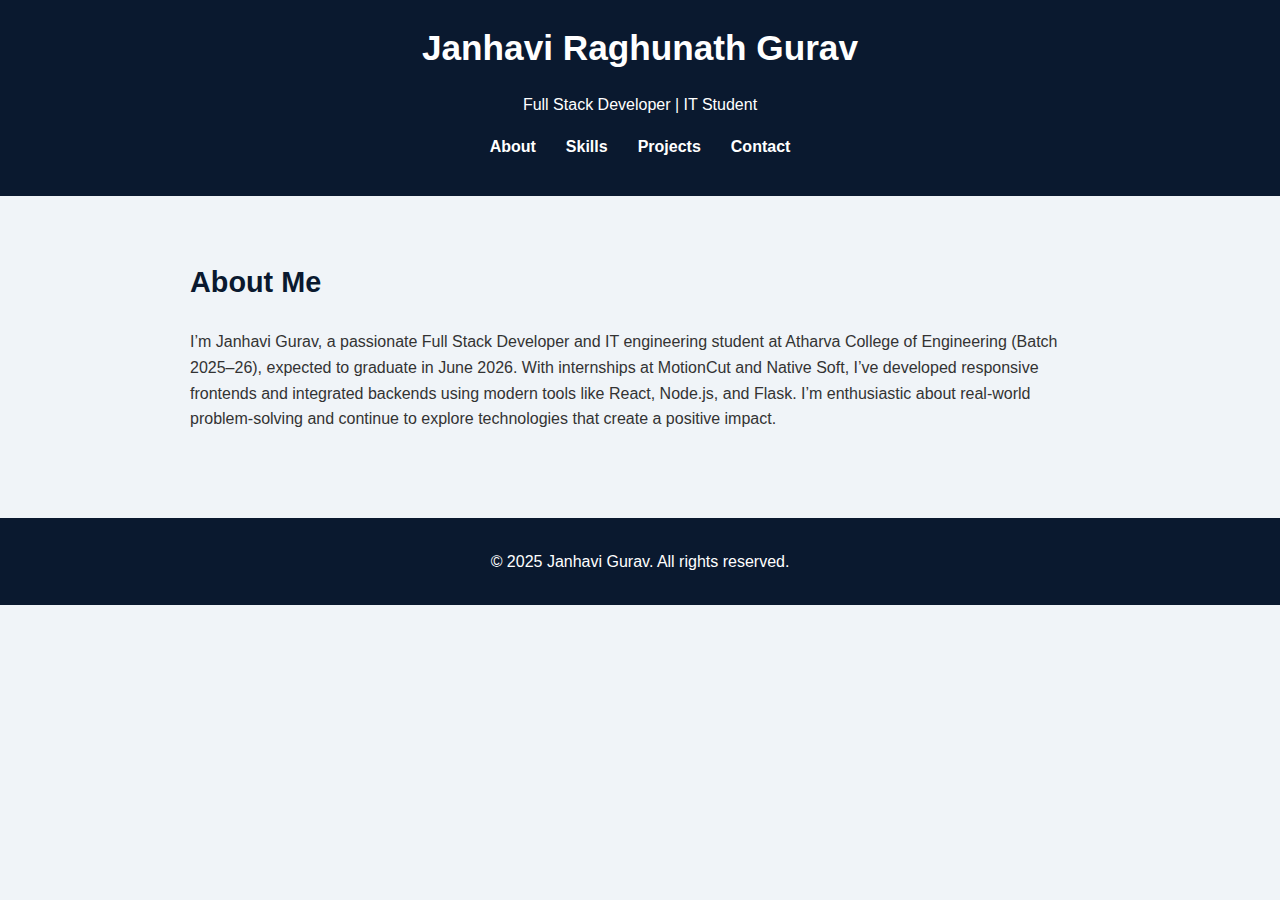
<file: Index.html>
<!DOCTYPE html>
<html lang="en">
<head>
  <meta charset="UTF-8">
  <meta name="viewport" content="width=device-width, initial-scale=1.0">
  <title>About | Janhavi Gurav</title>
  <link rel="stylesheet" href="style.css" />
</head>
<body>
  <header>
    <h1>Janhavi Raghunath Gurav</h1>
    <p>Full Stack Developer | IT Student</p>
    <nav>
      <ul>
        <li><a href="index.html">About</a></li>
        <li><a href="skills.html">Skills</a></li>
        <li><a href="projects.html">Projects</a></li>
        <li><a href="contact.html">Contact</a></li>
      </ul>
    </nav>
  </header>

  <section>
    <h2>About Me</h2>
    <p>
      I’m Janhavi Gurav, a passionate Full Stack Developer and IT engineering student at Atharva College of Engineering (Batch 2025–26), expected to graduate in June 2026. With internships at MotionCut and Native Soft, I’ve developed responsive frontends and integrated backends using modern tools like React, Node.js, and Flask. I’m enthusiastic about real-world problem-solving and continue to explore technologies that create a positive impact.
    </p>
  </section>

  <footer>
    <p>&copy; 2025 Janhavi Gurav. All rights reserved.</p>
  </footer>
</body>
</html>
</file>
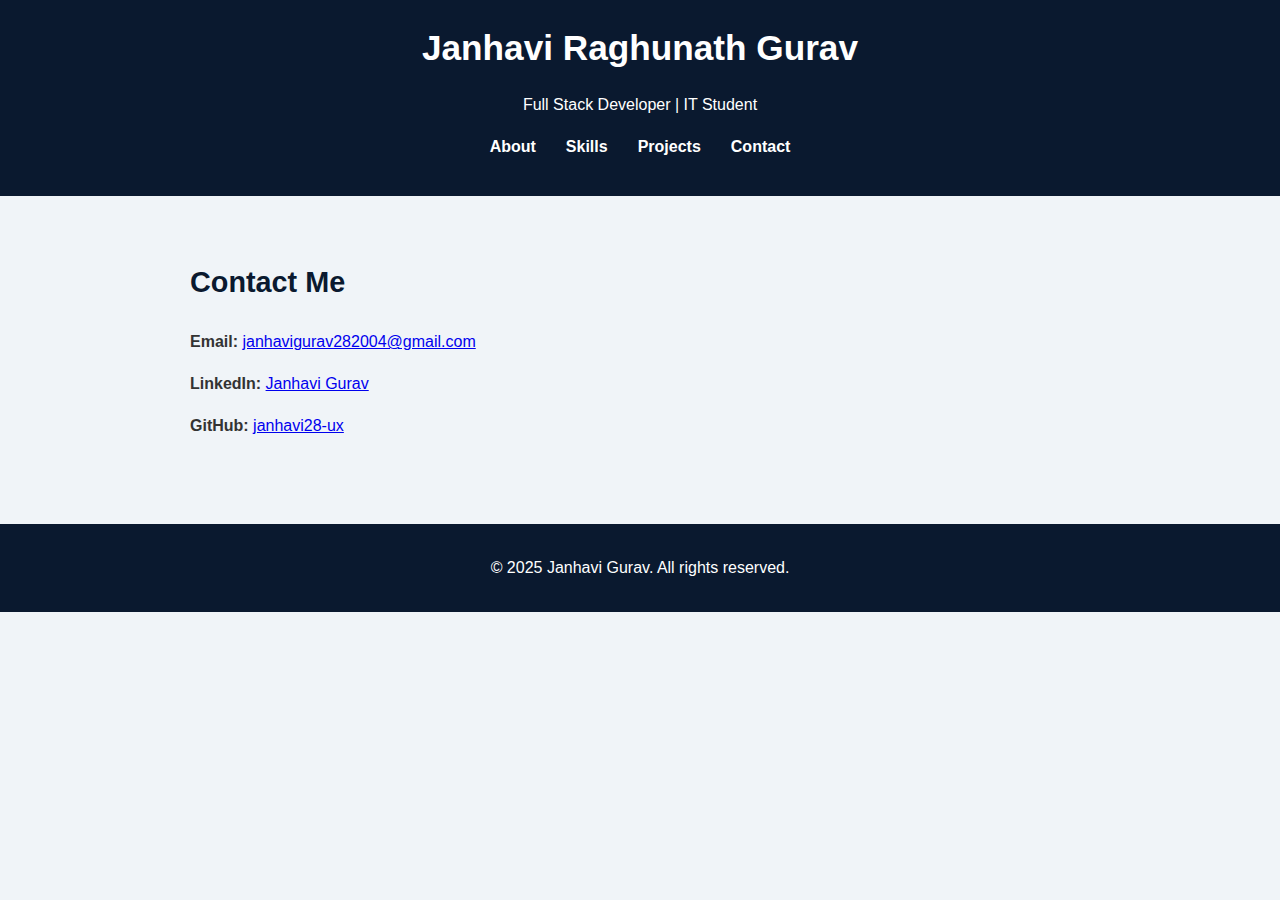
<file: contact.html>
<!DOCTYPE html>
<html lang="en">
<head>
  <meta charset="UTF-8">
  <meta name="viewport" content="width=device-width, initial-scale=1.0">
  <title>Contact | Janhavi Gurav</title>
  <link rel="stylesheet" href="style.css" />
</head>
<body>
  <header>
    <h1>Janhavi Raghunath Gurav</h1>
    <p>Full Stack Developer | IT Student</p>
    <nav>
      <ul>
        <li><a href="index.html">About</a></li>
        <li><a href="skills.html">Skills</a></li>
        <li><a href="projects.html">Projects</a></li>
        <li><a href="contact.html">Contact</a></li>
      </ul>
    </nav>
  </header>

  <section>
    <h2>Contact Me</h2>
    <p><strong>Email:</strong> <a href="mailto:janhavigurav282004@gmail.com">janhavigurav282004@gmail.com</a></p>
    <p><strong>LinkedIn:</strong> <a href="https://www.linkedin.com/in/janhavi-gurav-720924266" target="_blank">Janhavi Gurav</a></p>
    <p><strong>GitHub:</strong> <a href="https://github.com/janhavi28-ux" target="_blank">janhavi28-ux</a></p>
  </section>

  <footer>
    <p>&copy; 2025 Janhavi Gurav. All rights reserved.</p>
  </footer>
</body>
</html>
</file>
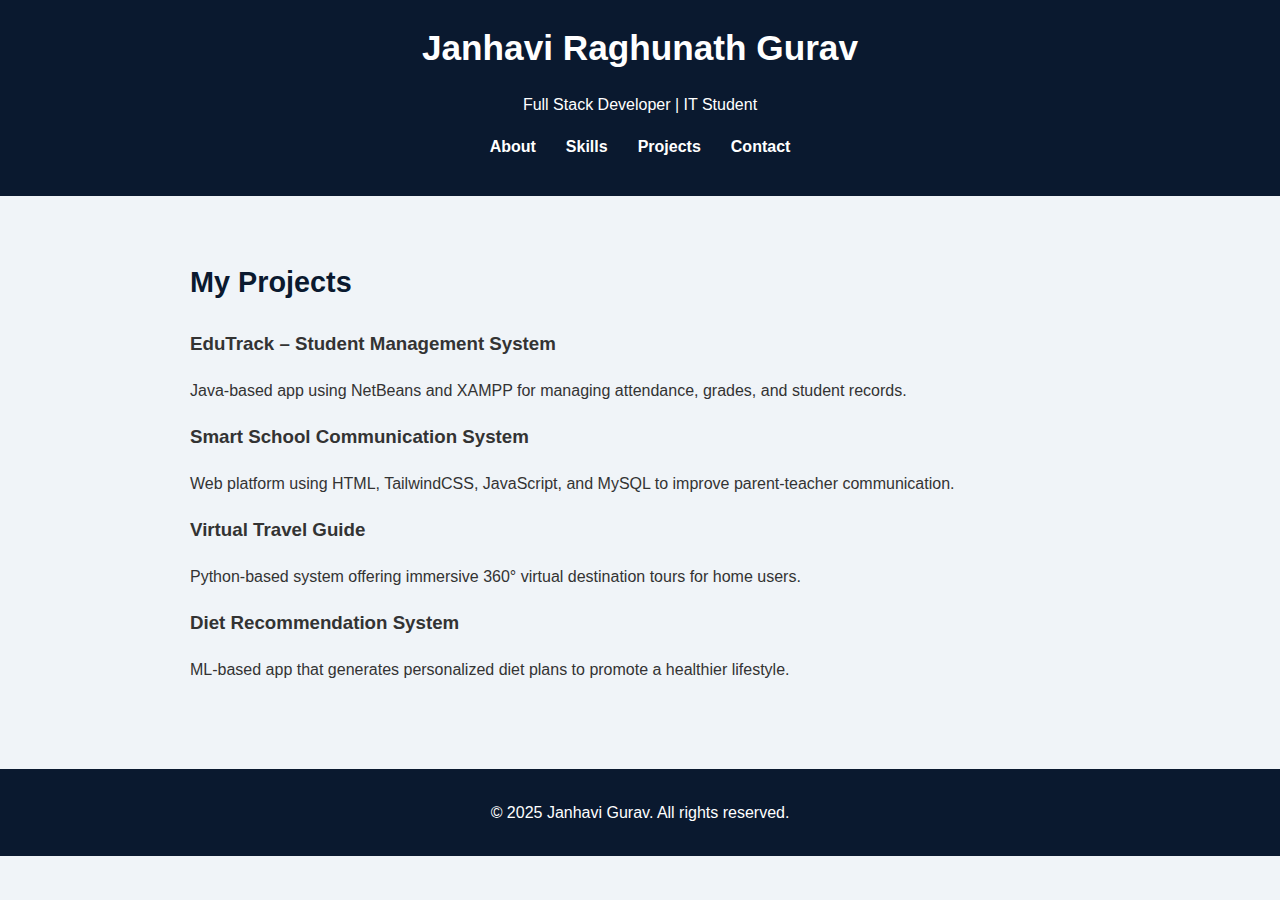
<file: projects.html>
<!DOCTYPE html>
<html lang="en">
<head>
  <meta charset="UTF-8">
  <meta name="viewport" content="width=device-width, initial-scale=1.0">
  <title>Projects | Janhavi Gurav</title>
  <link rel="stylesheet" href="style.css" />
</head>
<body>
  <header>
    <h1>Janhavi Raghunath Gurav</h1>
    <p>Full Stack Developer | IT Student</p>
    <nav>
      <ul>
        <li><a href="index.html">About</a></li>
        <li><a href="skills.html">Skills</a></li>
        <li><a href="projects.html">Projects</a></li>
        <li><a href="contact.html">Contact</a></li>
      </ul>
    </nav>
  </header>

  <section>
    <h2>My Projects</h2>
    <div>
      <h3>EduTrack – Student Management System</h3>
      <p>Java-based app using NetBeans and XAMPP for managing attendance, grades, and student records.</p>

      <h3>Smart School Communication System</h3>
      <p>Web platform using HTML, TailwindCSS, JavaScript, and MySQL to improve parent-teacher communication.</p>

      <h3>Virtual Travel Guide</h3>
      <p>Python-based system offering immersive 360° virtual destination tours for home users.</p>

      <h3>Diet Recommendation System</h3>
      <p>ML-based app that generates personalized diet plans to promote a healthier lifestyle.</p>
    </div>
  </section>

  <footer>
    <p>&copy; 2025 Janhavi Gurav. All rights reserved.</p>
  </footer>
</body>
</html>
</file>
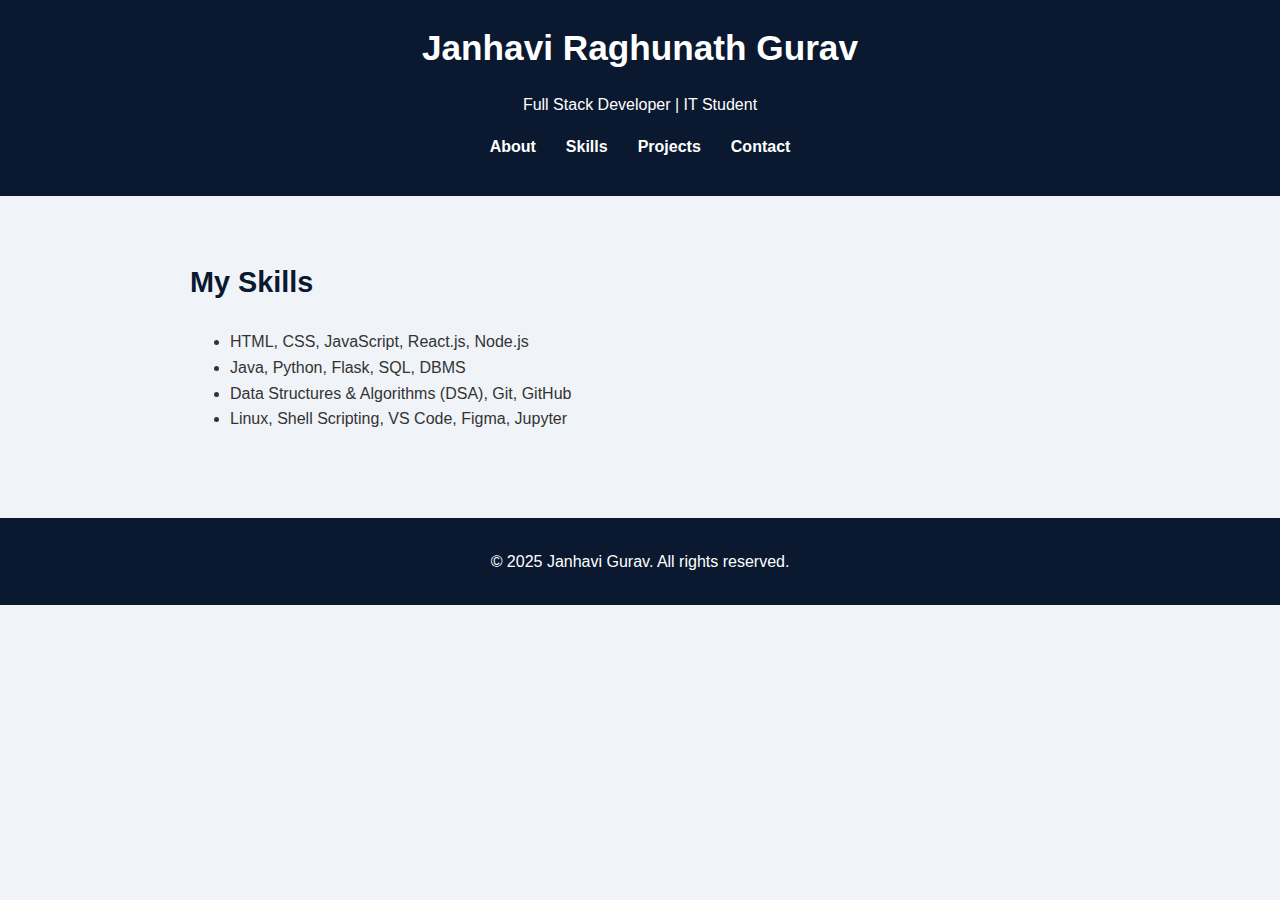
<file: skills.html>
<!DOCTYPE html>
<html lang="en">
<head>
  <meta charset="UTF-8">
  <meta name="viewport" content="width=device-width, initial-scale=1.0">
  <title>Skills | Janhavi Gurav</title>
  <link rel="stylesheet" href="style.css" />
</head>
<body>
  <header>
    <h1>Janhavi Raghunath Gurav</h1>
    <p>Full Stack Developer | IT Student</p>
    <nav>
      <ul>
        <li><a href="index.html">About</a></li>
        <li><a href="skills.html">Skills</a></li>
        <li><a href="projects.html">Projects</a></li>
        <li><a href="contact.html">Contact</a></li>
      </ul>
    </nav>
  </header>

  <section>
    <h2>My Skills</h2>
    <ul>
      <li>HTML, CSS, JavaScript, React.js, Node.js</li>
      <li>Java, Python, Flask, SQL, DBMS</li>
      <li>Data Structures & Algorithms (DSA), Git, GitHub</li>
      <li>Linux, Shell Scripting, VS Code, Figma, Jupyter</li>
    </ul>
  </section>

  <footer>
    <p>&copy; 2025 Janhavi Gurav. All rights reserved.</p>
  </footer>
</body>
</html>
</file>
<file: style.css>
/* style.css */

body {
  font-family: Arial, sans-serif;
  margin: 0;
  padding: 0;
  line-height: 1.6;
  background-color: #f0f4f8;
  color: #333;
}

header {
  background-color: #0a192f;
  color: white;
  padding: 20px 0;
  text-align: center;
}

header h1 {
  margin: 0;
  font-size: 2.2rem;
}

header p {
  font-size: 1rem;
  margin-bottom: 10px;
}

nav ul {
  list-style: none;
  display: flex;
  justify-content: center;
  padding: 0;
}

nav ul li {
  margin: 0 15px;
}

nav ul li a {
  color: white;
  text-decoration: none;
  font-weight: bold;
}

section {
  padding: 40px 20px;
  max-width: 900px;
  margin: auto;
}

section h2 {
  font-size: 1.8rem;
  color: #0a192f;
}

footer {
  background-color: #0a192f;
  color: white;
  text-align: center;
  padding: 15px;
  margin-top: 30px;
}

@media (max-width: 600px) {
  nav ul {
    flex-direction: column;
  }

  nav ul li {
    margin: 10px 0;
  }

  header h1 {
    font-size: 1.5rem;
  }

  section {
    padding: 20px 10px;
  }
}
</file>
